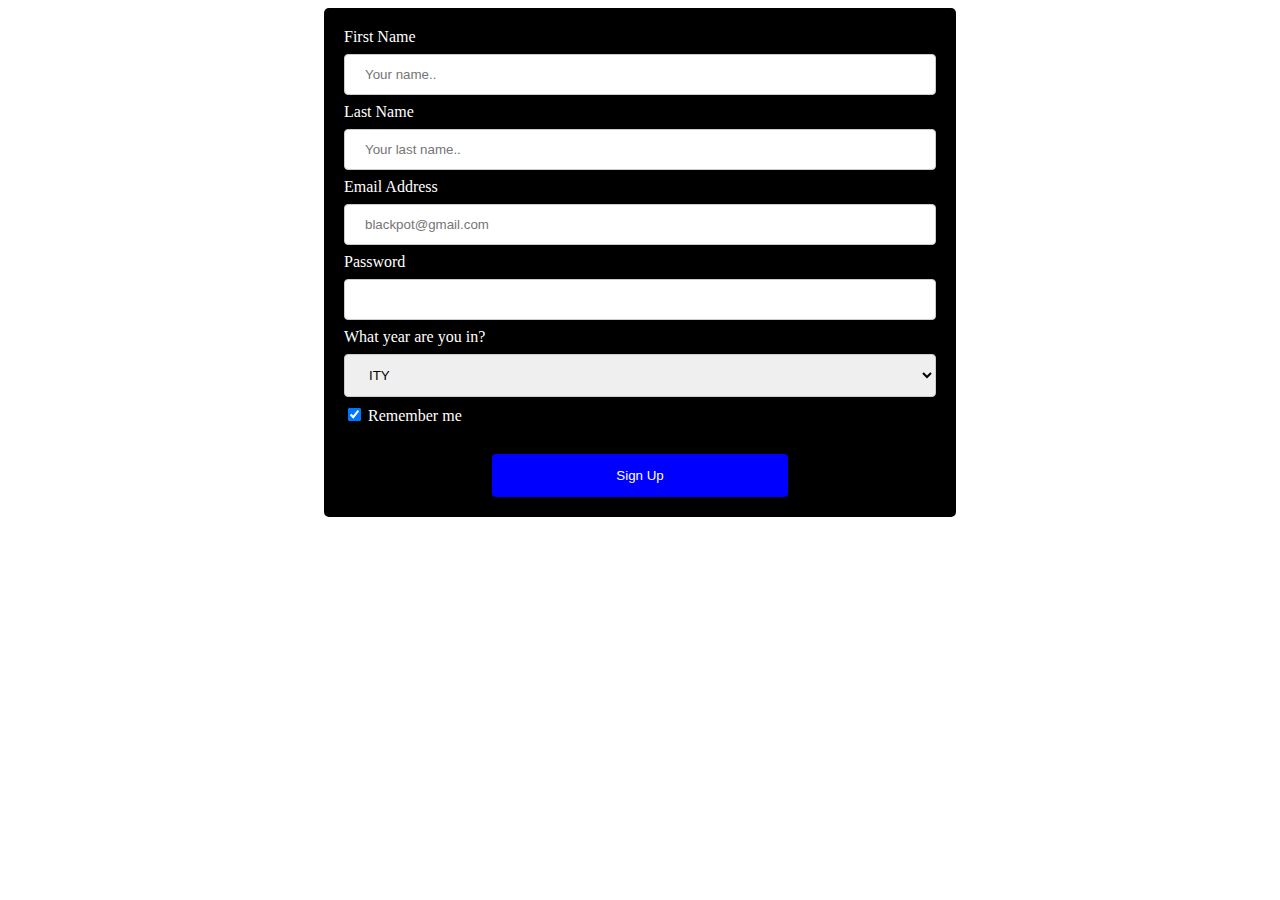
<file: signup.html>
<!DOCTYPE html>
<html lang="en">

<head>
    <meta charset="UTF-8">
    <meta name="viewport" content="width=device-width, initial-scale=1.0">
    <link rel="stylesheet" href="signup.css">
    <link rel="stylesheet" href="validation.css">
    <title>Sign Up</title>
</head>

<body>
    <div>
        <form>
            <label for="fname">First Name</label>
            <input type="text" id="fname" name="firstname" placeholder="Your name.." required>

            <label for="lname">Last Name</label>
            <input type="text" id="lname" name="lastname" placeholder="Your last name.." required>

            <label for="email">Email Address</label>
            <input type="email" id="email" name="email" placeholder="blackpot@gmail.com" required>

            <label for="password">Password</label>
            <input type="password" id="password" name="password" pattern="(?=.*\d)(?=.*[a-z])(?=.*[A-Z]).{8,}" title="Must contain at least one number and one uppercase and lowercase letter, and at least 8 or more characters" required>
            <div id="message">
                <h3>Password must contain the following:</h3>
                <p id="letter" class="invalid">A <b>lowercase</b> letter</p>
                <p id="capital" class="invalid">A <b>capital (uppercase)</b> letter</p>
                <p id="number" class="invalid">A <b>number</b></p>
                <p id="length" class="invalid">Minimum <b>8 characters</b></p>
            </div>
            <label for="year">What year are you in?</label>
            <select id="year" name="country">
            <option value="ity">ITY</option>
            <option value="year12">Year 12</option>
            <option value="year13">Year 13</option>
          </select>
            <input type="checkbox" checked="checked" name="remember" style="margin-bottom:15px"> Remember me
            </label>
            <br><br>
            <input type="submit" value="Sign Up">
        </form>
    </div>
    <script src='signup.js'></script>
    <script src="validation.js"></script>
</body>

</html>
</file>
<file: signup.css>
* {}

body {}

div {
    border-radius: 5px;
    background-color: black;
    padding: 20px;
    color: white;
    margin-left: 25%;
    margin-right: 25%;
}

input[type=text],
input[type=email],
input[type=password],
select {
    width: 100%;
    padding: 12px 20px;
    margin: 8px 0;
    display: inline-block;
    border: 1px solid #ccc;
    border-radius: 4px;
    box-sizing: border-box;
}

input[type=submit] {
    margin-left: 25%;
    width: 50%;
    background-color: blue;
    color: white;
    padding: 14px 20px;
    border: none;
    border-radius: 4px;
    cursor: pointer;
}

input[type=submit]:hover {
    background: linear-gradient(to right, rgb(30, 0, 255), rgb(0, 217, 255));
}
</file>
<file: validation.css>
/* Password */

#message {
    display: none;
    background: black;
    color: white;
    position: relative;
    padding: 20px;
    margin-top: 10px;
}

#message p {
    padding: 10px 35px;
    font-size: 18px;
}

.valid {
    color: green;
}

.valid:before {
    position: relative;
    left: -35px;
    content: "✔";
}

.invalid {
    color: red;
}

.invalid:before {
    position: relative;
    left: -35px;
    content: "✖";
}
</file>
